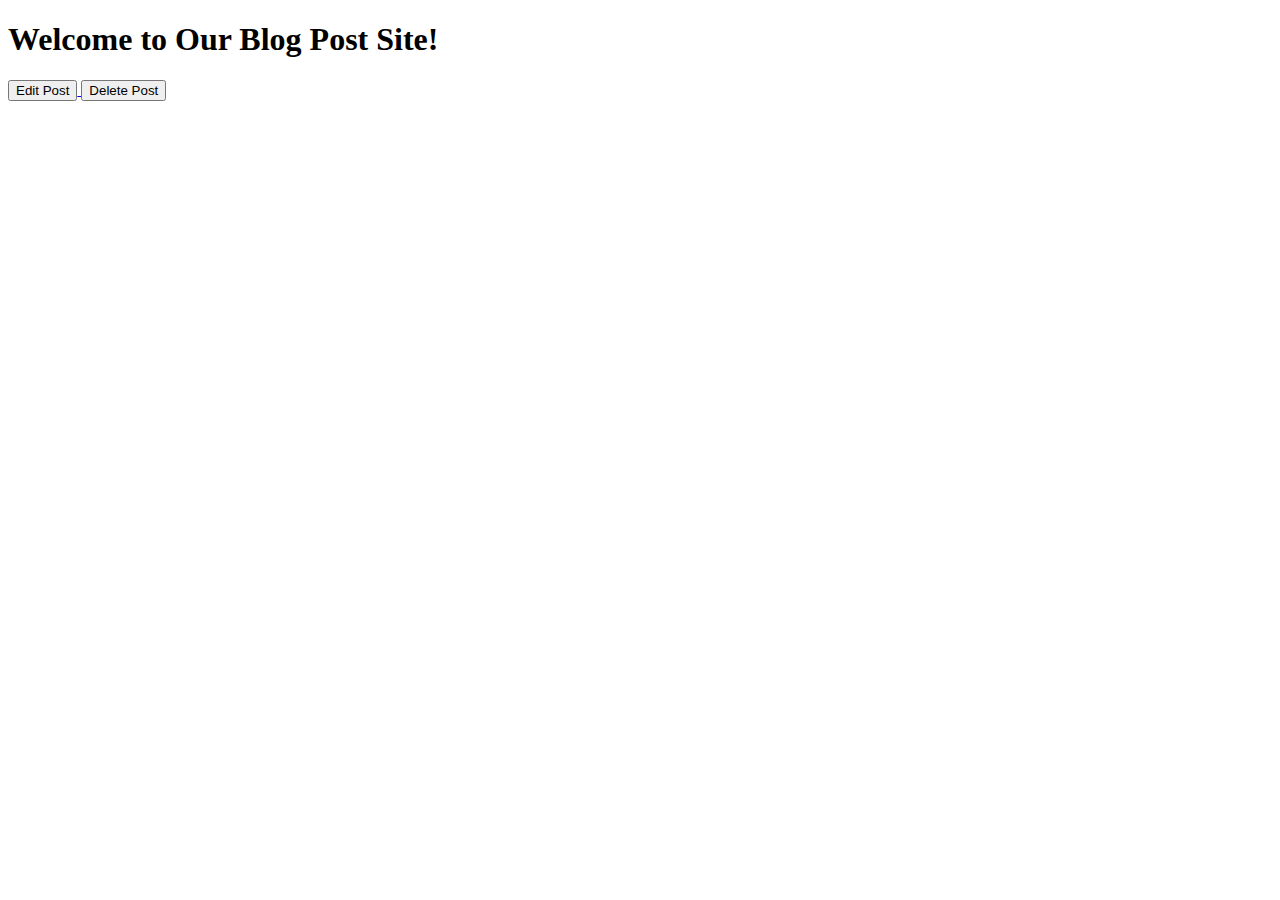
<file: index.html>
<!DOCTYPE html>
<html xmlns:th="https://www.thymeleaf.org">
	<head>
		<title>Blog Site</title>
		<th:block th:replace="/fragments/styling :: head-style" ></th:block>		
	</head>
	<body>
		<div class="container">
			<div th:replace="fragments/navbar :: navbar"></div>	
		
			<h1>Welcome to Our Blog Post Site!</h1>			
			<div class="row">
				<div th:each="blog:${posts}">
					<div class="col-md-12">
						<div class="panel panel-default">
							<div class="panel-heading">
								<p th:text="${blog.title}"/>
							</div>
							<div class="panel-body">
								<p th:text="${blog.author}"/>
								<p th:text="${blog.blogEntry}"/>														
							</div>
							<div class="panel-footer">
							    <a href="#" th:href="@{/blogposts/{id}(id=${blog.id})}">
							    	<button class="btn btn-light">Edit Post</button>
							    </a>
							    <a href="#" th:href="@{/blogposts/delete/{id}(id=${blog.id})}">
							    	<button class="btn btn-danger">Delete Post</button>
							    </a>																								
							</div>
						</div>
					</div>
				</div>									
			</div>			
		</div>		
		<div th:replace="/fragments/styling :: body-links"></div>		
	</body>
</html>
</file>
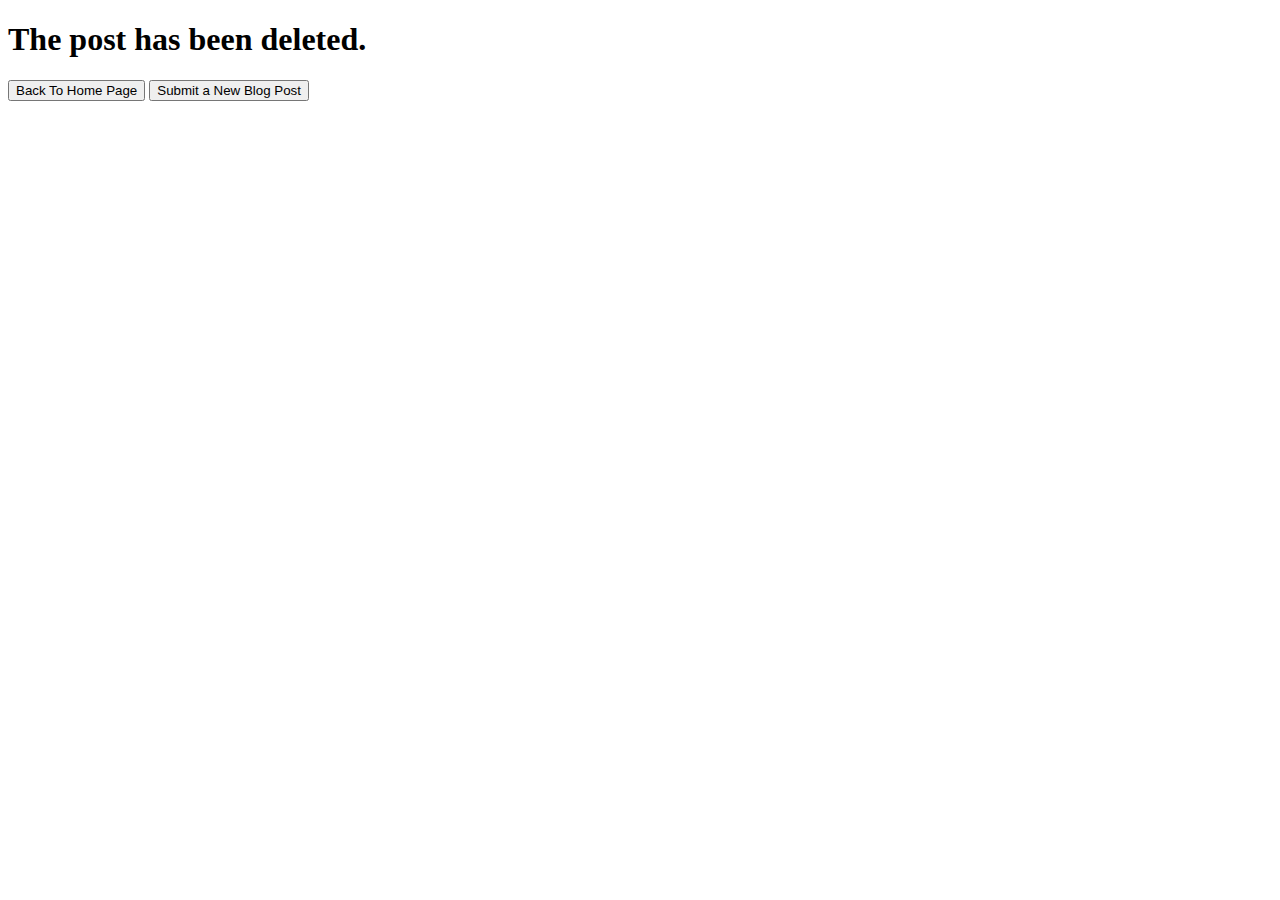
<file: delete.html>
<!DOCTYPE html>
<html xmlns:th="http://www.thymeleaf.org">
	<head>
		<title>Blog Site</title>
		<th:block th:replace="/fragments/styling :: head-style" ></th:block>			
	</head>
	<body>
		<div class="container">
			<div th:replace="fragments/navbar :: navbar"></div>	
			<div class="row">
				<div class="col-md-12">
					<div class="panel panel-primary">
						<div class="panel-heading">
							<h1>The post <span th:text="${blogPost.title}"/> has been deleted.</h1>
						</div>									
						<div class="panel-footer">						
							<a th:href="@{/}"><button class="btn btn-success">Back To Home Page</button></a>
							<a th:href="@{/blogposts/new}"><button class= "btn btn-primary">Submit a New Blog Post</button></a>
						</div>
					</div>
				</div>
			</div>
		</div>
		<div th:replace="/fragments/styling :: body-links"></div>		
	</body>
</html>
</file>
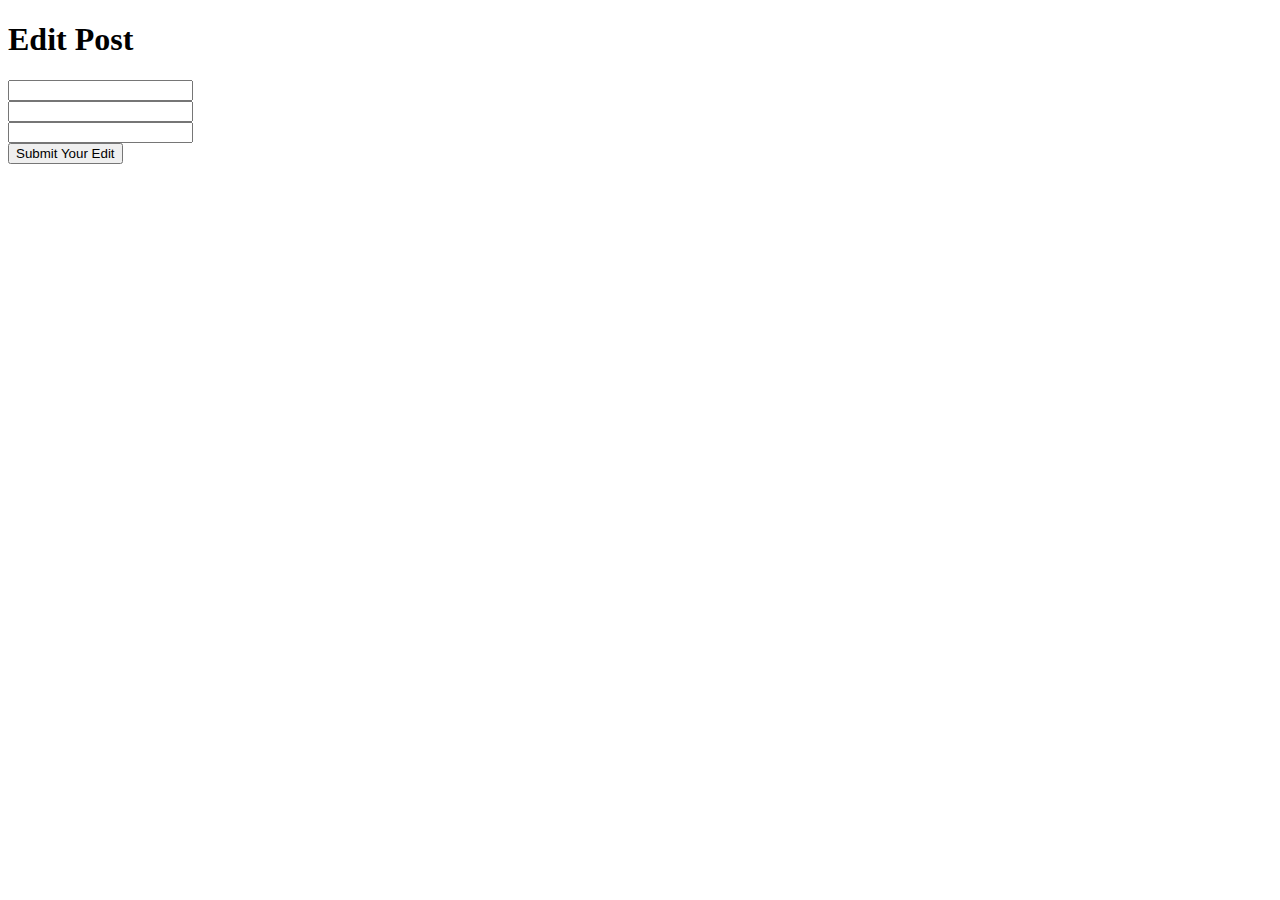
<file: edit.html>
<!DOCTYPE html>
<html xmlns:th="http://www.thymeleaf.org">
  <head>
    <title>Edit Blog</title>
    <th:block th:replace="/fragments/styling :: head-style" ></th:block>    
  </head>
  <body>		
  	<div class="container">
  		<div th:replace="fragments/navbar :: navbar"></div>	
	  	<h1>Edit Post</h1>
		<form action="#" th:action="@{/blogposts/update/{id}(id=${blogPost.id})}" th:object="${blogPost}" method="post">
			<div class="form-group">
				<input type="text" class="form-control" th:field="*{title}" />			
			</div>
			<div class="form-group">
				<input type="text" class="form-control" th:field="*{author}" />			
			</div>
			<div class="form-group">
				<input type="text" class="form-control" th:field="*{blogEntry}" />			
			</div>
			<button class="btn btn-primary">Submit Your Edit</button>												
		</form>
  	</div>
  	<div th:replace="/fragments/styling :: body-links"></div>    
  </body>
</html>
</file>
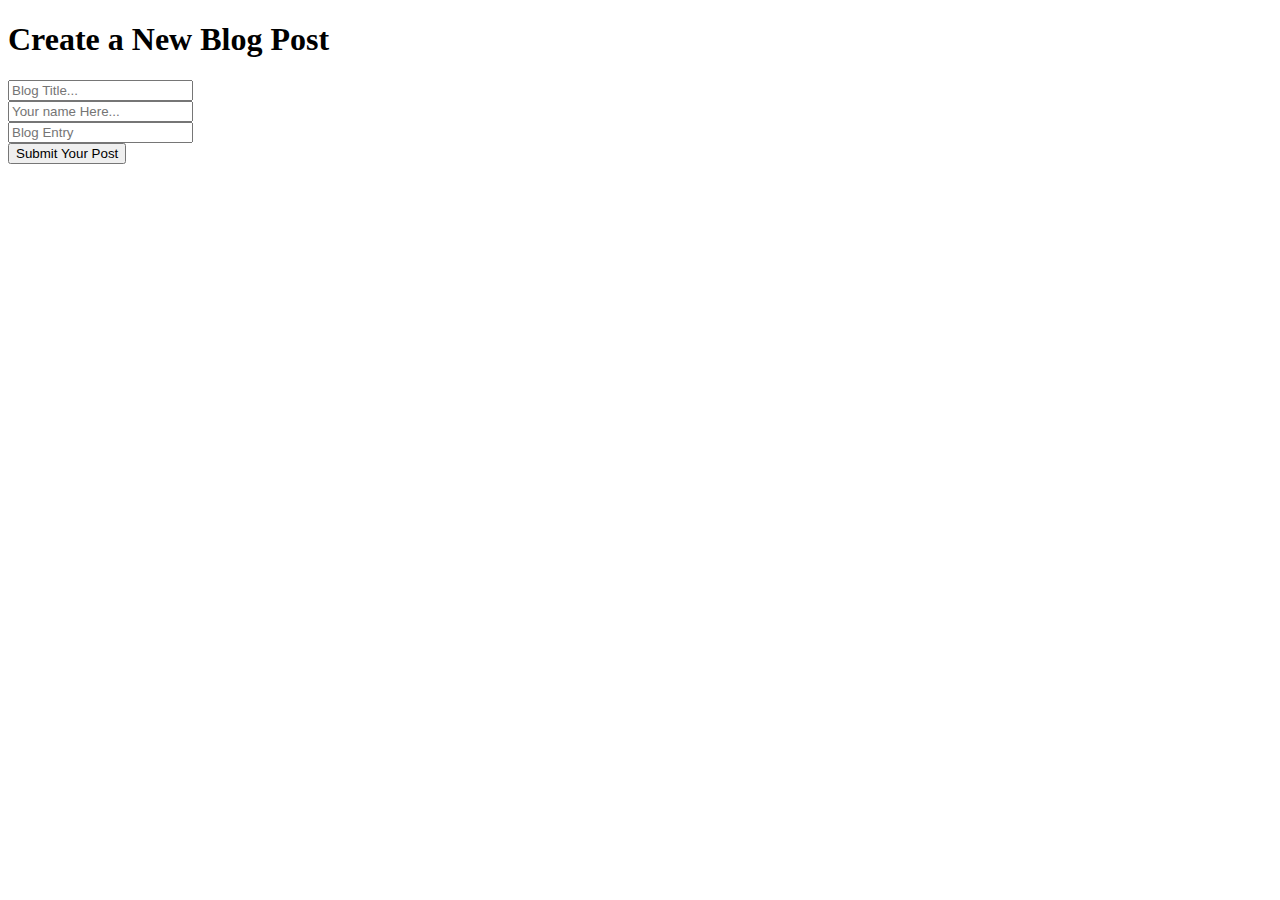
<file: new.html>
<!DOCTYPE html>
<html xmlns:th="http://www.thymeleaf.org">
  <head>
    <title>Create a New Blog</title>
    <meta http-equiv="Content-Type" content="text/html; charset=UTF-8"/>
    <!-- Latest compiled and minified CSS -->
    <link th:href="@{/webjars/bootstrap/3.3.7/css/bootstrap.min.css}" rel="stylesheet">
    <link th:href="@{/css/standard.css}" rel="stylesheet">
  </head>
  <body>		
  	<div class="container">
  		<div th:replace="fragments/navbar :: navbar"></div>	
	  	<h1>Create a New Blog Post</h1>
		<form action="#" th:action="@{/blogposts}" th:object="${blogPost}" method="post">
			<div class="form-group">
				<input type="text" class="form-control" placeholder="Blog Title..." th:field="*{title}" />			
			</div>
			<div class="form-group">
				<input type="text" class="form-control" placeholder="Your name Here..." th:field="*{author}" />			
			</div>
			<div class="form-group">
				<input type="text" class="form-control" placeholder="Blog Entry" th:field="*{blogEntry}" />			
			</div>
			<button class="btn btn-primary">Submit Your Post</button>												
		</form>
  	</div>
    <script th:src="@{/webjars/bootstrap/3.3.6/js/bootstrap.min.js}"></script>
    <script th:src="@{/webjars/jquery/1.9.1/jquery.min.js}"></script>
  </body>
</html>
</file>
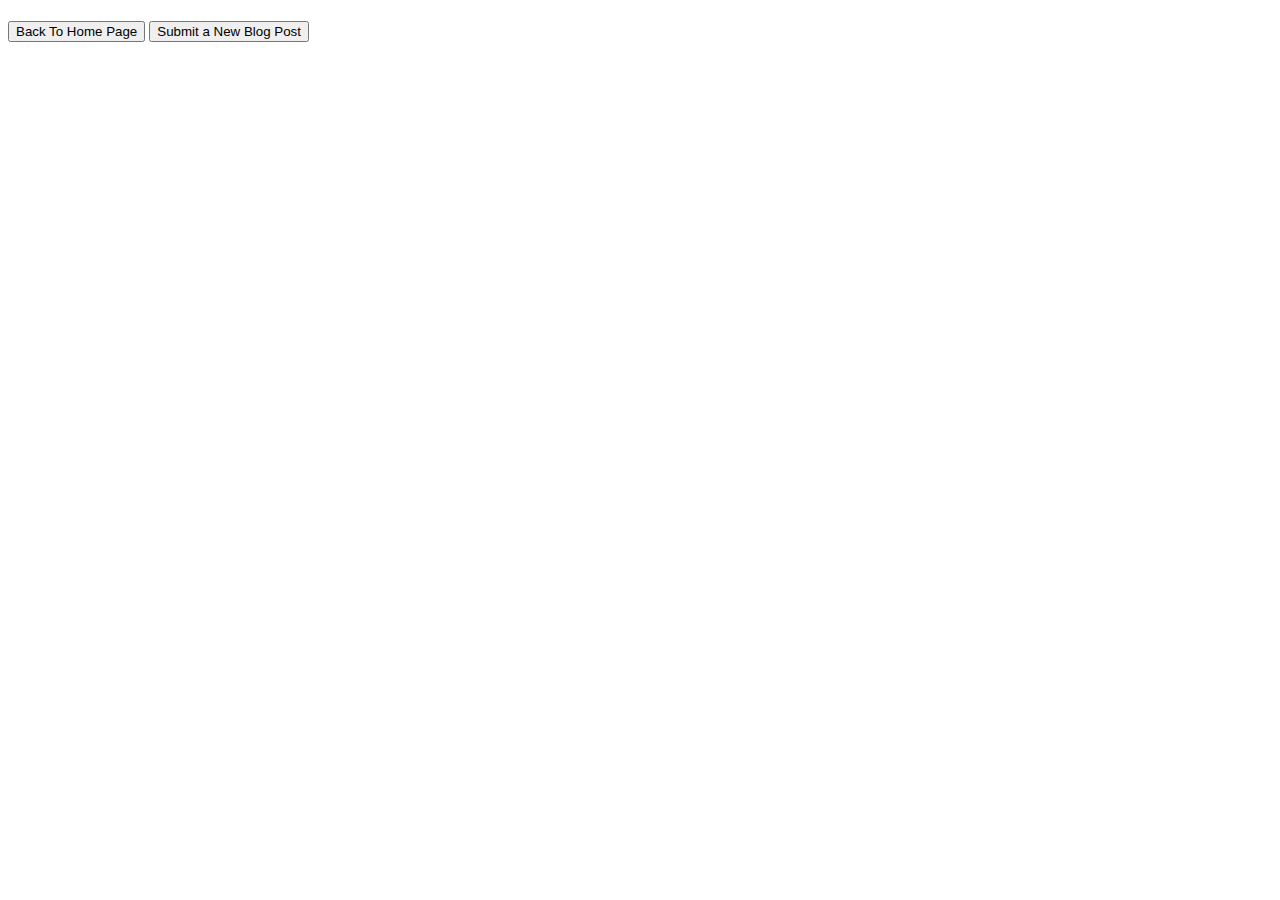
<file: results.html>
<!DOCTYPE html>
<html xmlns:th="http://www.thymeleaf.org">
	<head>
		<title>Blog Site</title>
		<th:block th:replace="/fragments/styling :: head-style" ></th:block>			
	</head>
	<body>
		<div class="container">
			<div th:replace="fragments/navbar :: navbar"></div>	
			<div class="row">
				<div class="col-md-12">
					<div class="panel panel-primary">
						<div class="panel-heading">
							<h1 th:text="${blogPost.title}"></h1>
						</div>			
						<div class="panel-body">
							<strong th:text="${blogPost.author}"></strong>
							<p th:text="${blogPost.blogEntry}" />
						</div>
						<div class="panel-footer">						
							<a th:href="@{/}"><button class="btn btn-success">Back To Home Page</button></a>
							<a th:href="@{/blogposts/new}"><button class= "btn btn-primary">Submit a New Blog Post</button></a>
						</div>
					</div>
				</div>
			</div>
		</div>
		<div th:replace="/fragments/styling :: body-links"></div>		
	</body>
</html>
</file>
